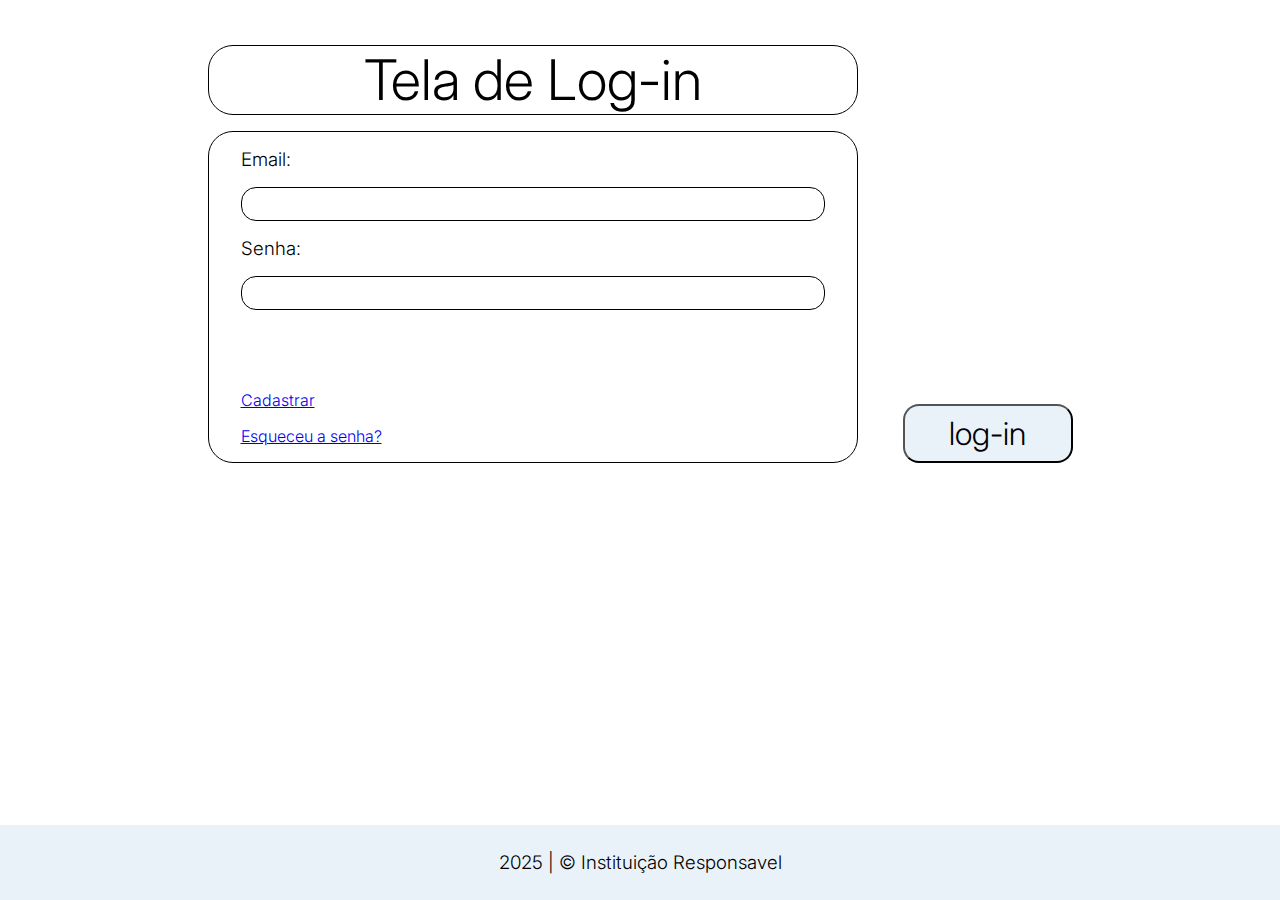
<file: index.html>
<!DOCTYPE html>
<html lang="en">

<head>
    <meta charset="UTF-8">
    <meta name="viewport" content="width=device-width, initial-scale=1.0">
    <link rel="stylesheet" href="./style.css">
    <link rel="preconnect" href="https://fonts.googleapis.com">
    <link rel="preconnect" href="https://fonts.gstatic.com" crossorigin>
    <link
        href="https://fonts.googleapis.com/css2?family=Inter:ital,opsz,wght@0,14..32,100..900;1,14..32,100..900&display=swap"
        rel="stylesheet">
    <script src="./scripts/index.js" defer type="module"></script>
    <title>Document</title>
</head>

<body>
    <!-- Tela de log-in -->
    <div id="logIn-screen" class="firt-screen">
        <div>
            <div class="title">
                <h1>Tela de Log-in</h1>
            </div>
            <div class="input-first-screen">
                <h3>Email:</h3>
                <input type="text" class="generic-input" name="" id="email-input">
                <h3>Senha:</h3>
                <input class="generic-input" name="" id="password-input" type="password">
                <div class="others">
                    <a href="./pages/register-screen.html">Cadastrar</a>
                    <a href="./pages/new-password-screen.html">Esqueceu a senha?</a>
                </div>
            </div>
        </div>
        <button id="btn-logIn" class="bnt-first-screen">log-in</button>
    </div>
    </main>
    <footer>
        <h3>2025 | © Instituição Responsavel</h3>
    </footer>
</body>
</html>
</file>
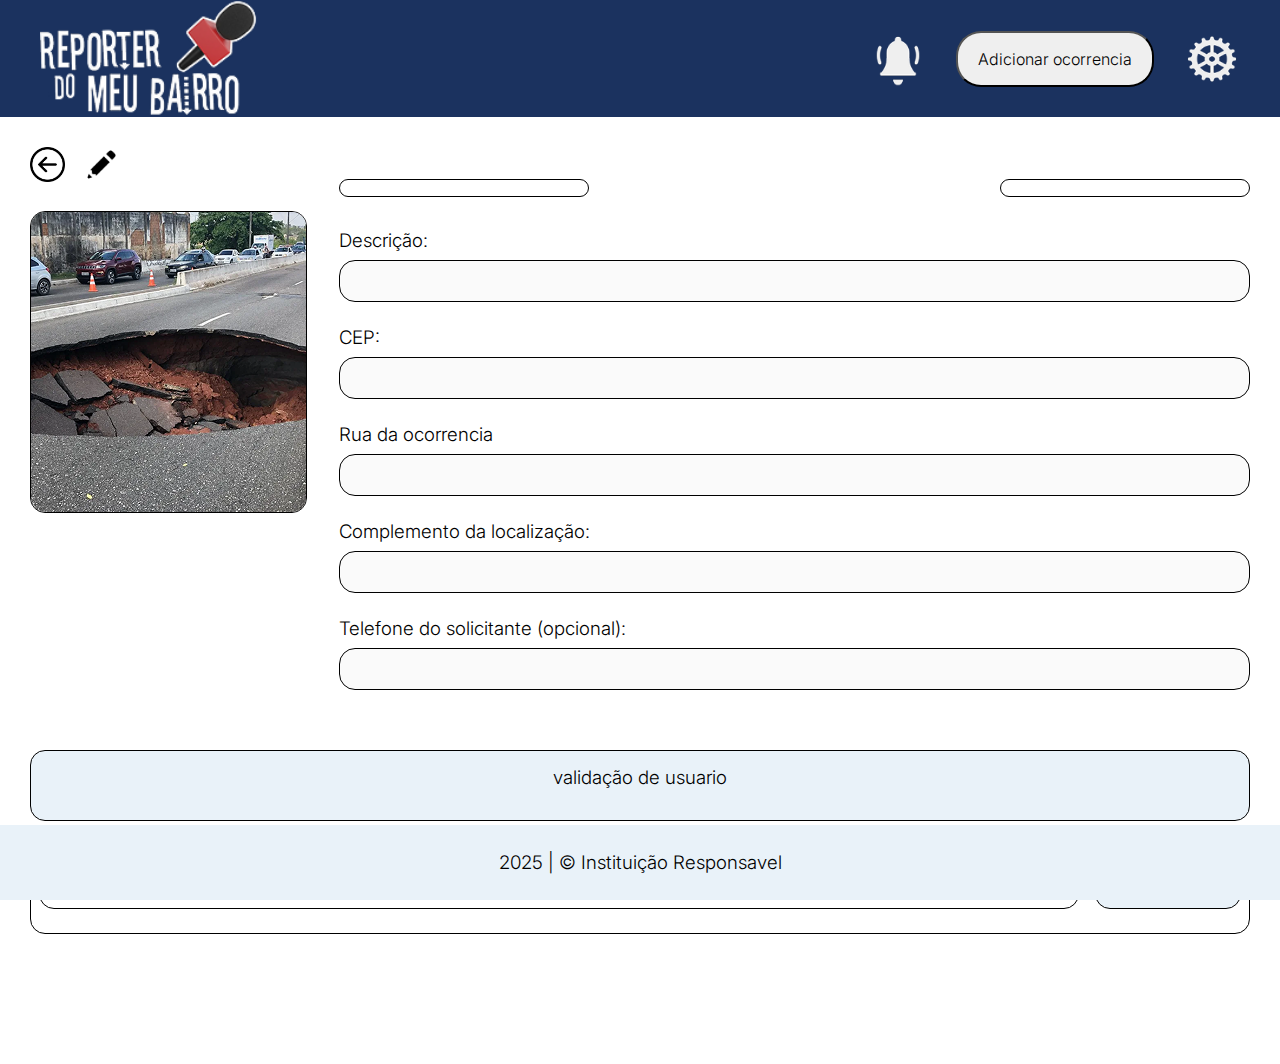
<file: pages/desc-ocorrence-screen.html>
<!DOCTYPE html>
<html lang="en">

<head>
    <meta charset="UTF-8">
    <meta name="viewport" content="width=device-width, initial-scale=1.0">
    <link rel="stylesheet" href="../style.css">
    <link rel="preconnect" href="https://fonts.googleapis.com">
    <link rel="preconnect" href="https://fonts.gstatic.com" crossorigin>
    <link
        href="https://fonts.googleapis.com/css2?family=Inter:ital,opsz,wght@0,14..32,100..900;1,14..32,100..900&display=swap"
        rel="stylesheet">
    <script src="../scripts/desc-ocorrence-screen.js" defer type="module"></script>
    <title>Document</title>
</head>


<body>
    <header id="header" class="header">
        <img id="logo" src="../img/logo.png" alt="">
        <div class="header-extra-information">
            <img id="user-notification" src="../img/Alarm.png" alt="">
            <button id="bnt-new-ocorrence">Adicionar ocorrencia</button>
            <img id="user-information" src="../img/Gear.png" alt="">
        </div>
    </header>
    <div id="ocorrenceDesc-screen" class="ocorrenceDesc-screen">
        <div class="desc">
            <div>
                <div>
                    <img src="../img/arrow-back.png" class="image-other" alt="" id="back-page">
                    <img src="../img/edit-pencil.png" class="image-other" alt="" id="update-ocorrence">
                </div>
                <img class="preview" src="../img/Rectangle-21.png" alt="">
            </div>
            <div class="infos">
                <div class="primary-info">
                    <h4 id="status" class="city"></h4>
                    <h4 id="city" class="city"></h4>
                </div>
                <!-- Os campos vão receber os dados pelo js -->
                <div class="second-info">
                    <div>
                        <h3>Descrição:</h3>
                        <input type="text" name="" id="desc-input" disabled>
                    </div>
                    <div>
                        <h3>CEP:</h3>
                        <input type="text" name="" id="cep-input" disabled>
                    </div>
                    <div>
                        <h3>Rua da ocorrencia</h3>
                        <input type="text" name="" id="street-name-input" disabled>
                    </div>
                    <div>
                        <h3>Complemento da localização:</h3>
                        <input type="text" name="" id="complement-input" disabled>
                    </div>
                    <div>
                        <h3>Telefone do solicitante (opcional):</h3>
                        <input type="text" name="" id="tel-input" disabled>
                    </div>
                </div>
            </div>
        </div>
        <div>
            <div class="user-validation">
                <h3>validação de usuario</h3>
                <p></p>
            </div>
            <div class="comments">
                <div>
                    <input type="text" id="coment-input" placeholder="Adicione seu comentario ...">
                    <button id="coment-btn">comentar</button>
                </div>
                <div id="comments-cards"></div>
            </div>
        </div>
    </div>
    <footer>
        <h3>2025 | © Instituição Responsavel</h3>
    </footer>
</body>

</html>
</file>
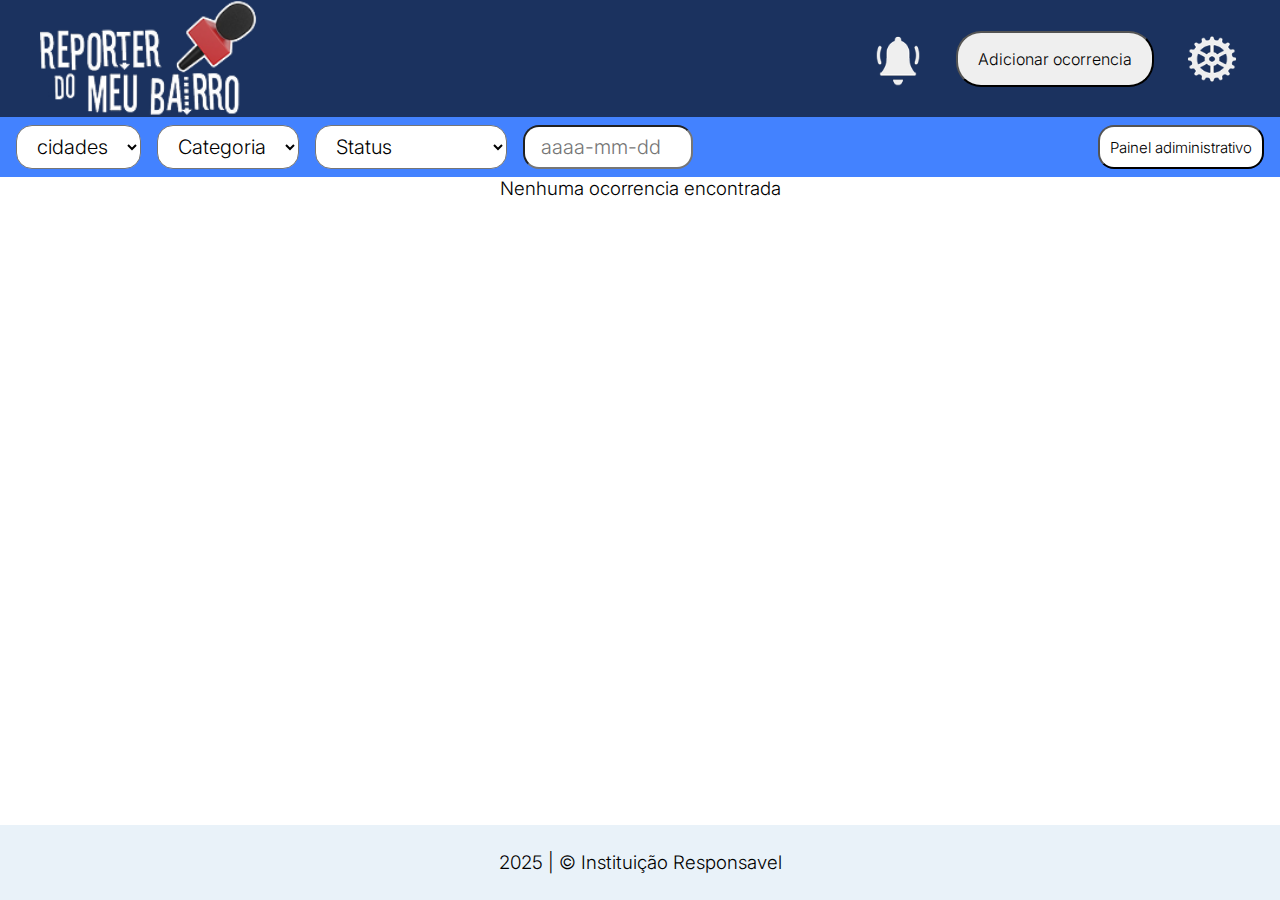
<file: pages/main-screen.html>
<!DOCTYPE html>
<html lang="en">

<head>
    <meta charset="UTF-8">
    <meta name="viewport" content="width=device-width, initial-scale=1.0">
    <link rel="stylesheet" href="../style.css">
    <link rel="preconnect" href="https://fonts.googleapis.com">
    <link rel="preconnect" href="https://fonts.gstatic.com" crossorigin>
    <link
        href="https://fonts.googleapis.com/css2?family=Inter:ital,opsz,wght@0,14..32,100..900;1,14..32,100..900&display=swap"
        rel="stylesheet">
    <script src="../scripts/main-screen.js" defer type="module"></script>
    <script></script>
    <title>Document</title>
</head>

<body>
    <header id="header" class="header">
        <img id="logo" src="../img/logo.png" alt="">
        <div class="header-extra-information">
            <img id="user-notification" src="../img/Alarm.png" alt="">
            <button id="bnt-new-ocorrence">Adicionar ocorrencia</button>
            <img id="user-information" src="../img/Gear.png" alt="">
        </div>
    </header>
    <main>
        <div id="sub-header" class="sub-header">
            <div>
                <select id="combo-city" class="combo-box">
                    <option value="">cidades</option>
                    <!-- Essa parte vai envolver js, para criar a lista de cidade-->
                </select>
                <select id="combo-occurrence" class="combo-box">
                    <option value="">Categoria</option>
                    <!-- Essa parte vai envolver js, para criar a lista tipos de ocrrencia  -->
                </select>

                <select id="combo-status" class="combo-box">
                    <option value="">Status</option>
                    <option value="pendente">Pendente</option>
                    <option value="em_andamento">Em Andamento</option>
                    <option value="concluido">Concluido</option>
                </select>
                <input type="text" class="combo-box small" id="data-input" placeholder="aaaa-mm-dd">
            </div>
            <button id="adm-panel" class="btn-adm-panel">Painel adiministrativo</button>
        </div>
        <hero>
            <!-- tela principal -->
            <div class="main-screen" id="main-screen">
                <!-- criação por js -->
                <!-- Modelo -->
                <!-- <div class="card">
                    <div>
                        <h2 class="card-info-top">Jandira, rua teste</h3>
                        <h3 class="card-info-bottom">buraco na rua</h3>
                    </div>
                    <img src="./img/Rectangle-21.png" alt="">
                </div> -->
            </div>
            <!-- Tela de criação de ocrrencia | newOcorrence-screen-->
        </hero>
    </main>
    <footer>
        <h3>2025 | © Instituição Responsavel</h3>
    </footer>
</body>

</html>
</file>
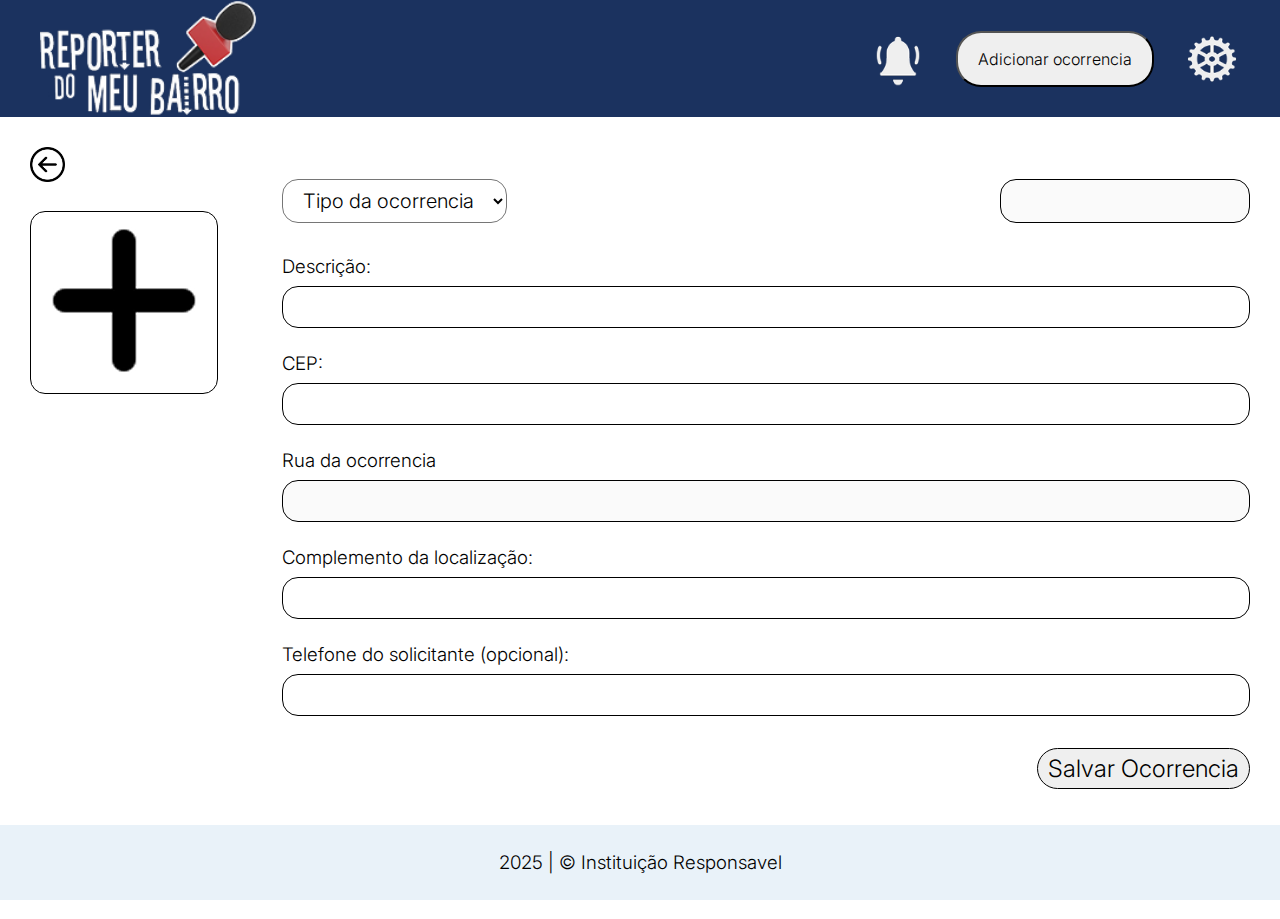
<file: pages/new-ocorrence-screen.html>
<!DOCTYPE html>
<html lang="en">

<head>
    <meta charset="UTF-8">
    <meta name="viewport" content="width=device-width, initial-scale=1.0">
    <link rel="stylesheet" href="../style.css">
    <link rel="preconnect" href="https://fonts.googleapis.com">
    <link rel="preconnect" href="https://fonts.gstatic.com" crossorigin>
    <link
        href="https://fonts.googleapis.com/css2?family=Inter:ital,opsz,wght@0,14..32,100..900;1,14..32,100..900&display=swap"
        rel="stylesheet">
    <script src="../scripts/new-ocorrence.js" defer type="module"></script>
    <title>Document</title>
</head>

<body>
    <header id="header" class="header">
        <img id="logo" src="../img/logo.png" alt="">
        <div class="header-extra-information">
            <img id="user-notification" src="../img/Alarm.png" alt="">
            <button id="bnt-new-ocorrence">Adicionar ocorrencia</button>
            <img id="user-information" src="../img/Gear.png" alt="">
        </div>
    </header>

    <div id="newOcorrence-screen" class="newOcorrence-screen">
        <div>
            <img src="../img/arrow-back.png" class="image-other" alt="" id="back-page">
            <div class="preview">
                <input class="preview-input" id="foto" type="file" accept="image/*">
                <label class="preview-label" for="foto"></label>
                <img class="preview-image" id="preview-image" src="../img/plus-math.png">
            </div>
        </div>
        <div class="infos">
            <div class="primary-info">
                <select id="combo-occurrenceType" class="combo-box">
                    <option value="buraco na rua">Tipo da ocorrencia</option>
                    <!-- Essa parte vai envolver js, para criar a lista tipos de ocorrencia  -->
                </select>
                <input id="city-input" class="city" disabled></input>
            </div>
            <div class="second-info">
                <div>
                    <h3>Descrição:</h3>
                    <input type="text" name="" id="desc-input">
                </div>
                <div>
                    <h3>CEP:</h3>
                    <input type="text" name="" id="cep-input">
                </div>
                <div>
                    <h3>Rua da ocorrencia</h3>
                    <input type="text" name="" id="street-name" disabled>
                </div>
                <div>
                    <h3>Complemento da localização:</h3>
                    <input type="text" name="" id="complement-input">
                </div>
                <div>
                    <h3>Telefone do solicitante (opcional):</h3>
                    <input type="text" name="" id="tel-input">
                </div>
            </div>
            <button class="bnt-new-ocorrence" id="bnt-new-ocorrence-2">Salvar Ocorrencia</button>
        </div>
    </div>
    <footer>
        <h3>2025 | © Instituição Responsavel</h3>
    </footer>
</body>

</html>
</file>
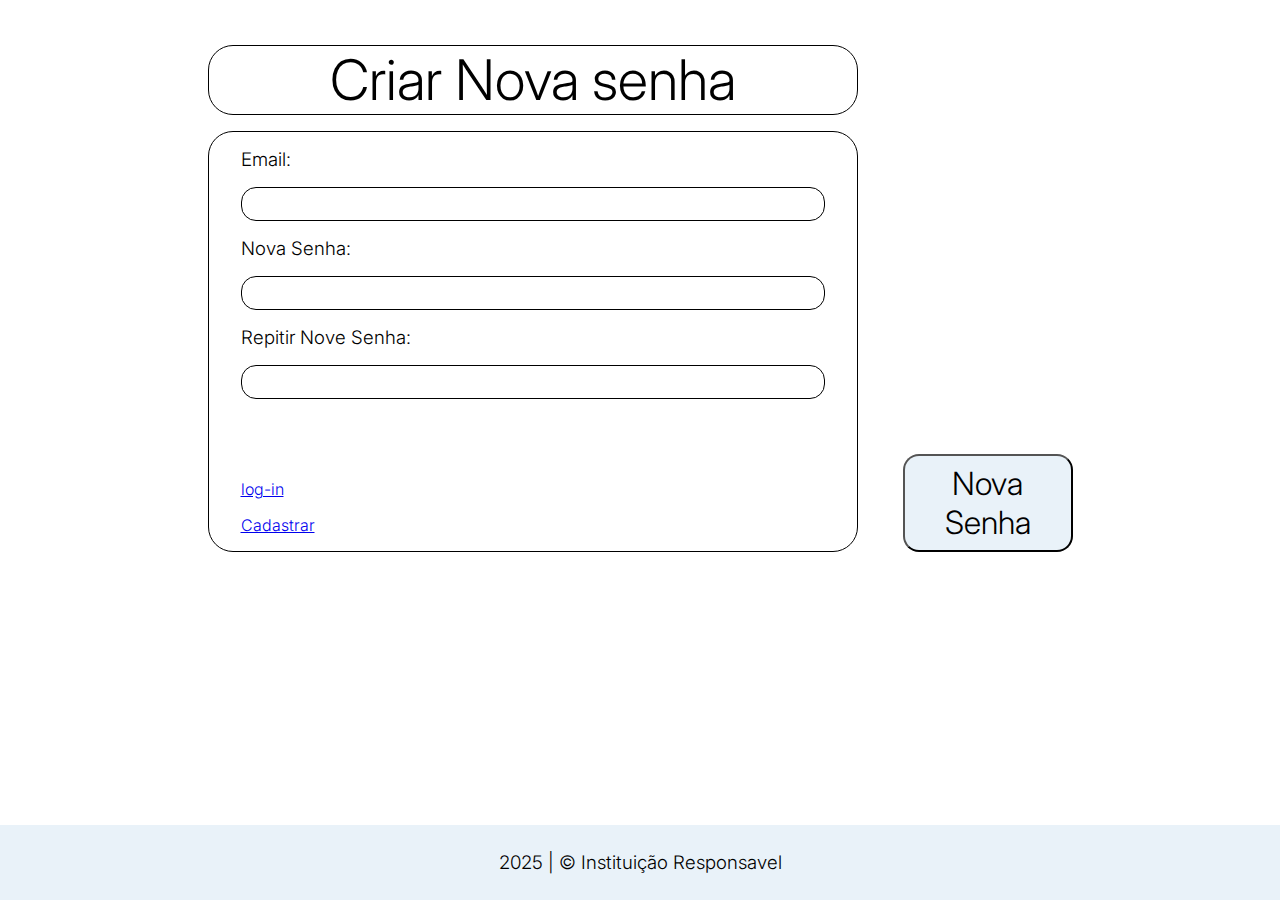
<file: pages/new-password-screen.html>
<!DOCTYPE html>
<html lang="en">

<head>
    <meta charset="UTF-8">
    <meta name="viewport" content="width=device-width, initial-scale=1.0">
    <link rel="stylesheet" href="../style.css">
    <link rel="preconnect" href="https://fonts.googleapis.com">
    <link rel="preconnect" href="https://fonts.gstatic.com" crossorigin>
    <link
        href="https://fonts.googleapis.com/css2?family=Inter:ital,opsz,wght@0,14..32,100..900;1,14..32,100..900&display=swap"
        rel="stylesheet">
    <script src="../scripts/new-password-screen.js" defer type="module"></script>
    <title>Document</title>
</head>

<body>
    <div id="newPassword-screen" class="firt-screen">
        <div>
            <div class="title">
                <h1>Criar Nova senha</h1>
            </div>
            <div class="input-first-screen">
                <h3>Email:</h3>
                <input type="text" class="generic-input" name="" id="email-input">
                <h3>Nova Senha:</h3>
                <input type="text" class="generic-input" name="" id="password-input">
                <h3>Repitir Nove Senha:</h3>
                <input type="text" class="generic-input" name="" id="password-input-again">
                <div class="others">
                    <a href="../index.html">log-in</a>
                    <a href="./register-screen.html">Cadastrar</a>
                </div>
            </div>
        </div>
        <button id="btn-newPassword" class="bnt-first-screen">Nova Senha</button>
    </div>
    <footer>
        <h3>2025 | © Instituição Responsavel</h3>
    </footer>
</body>

</html>
</file>
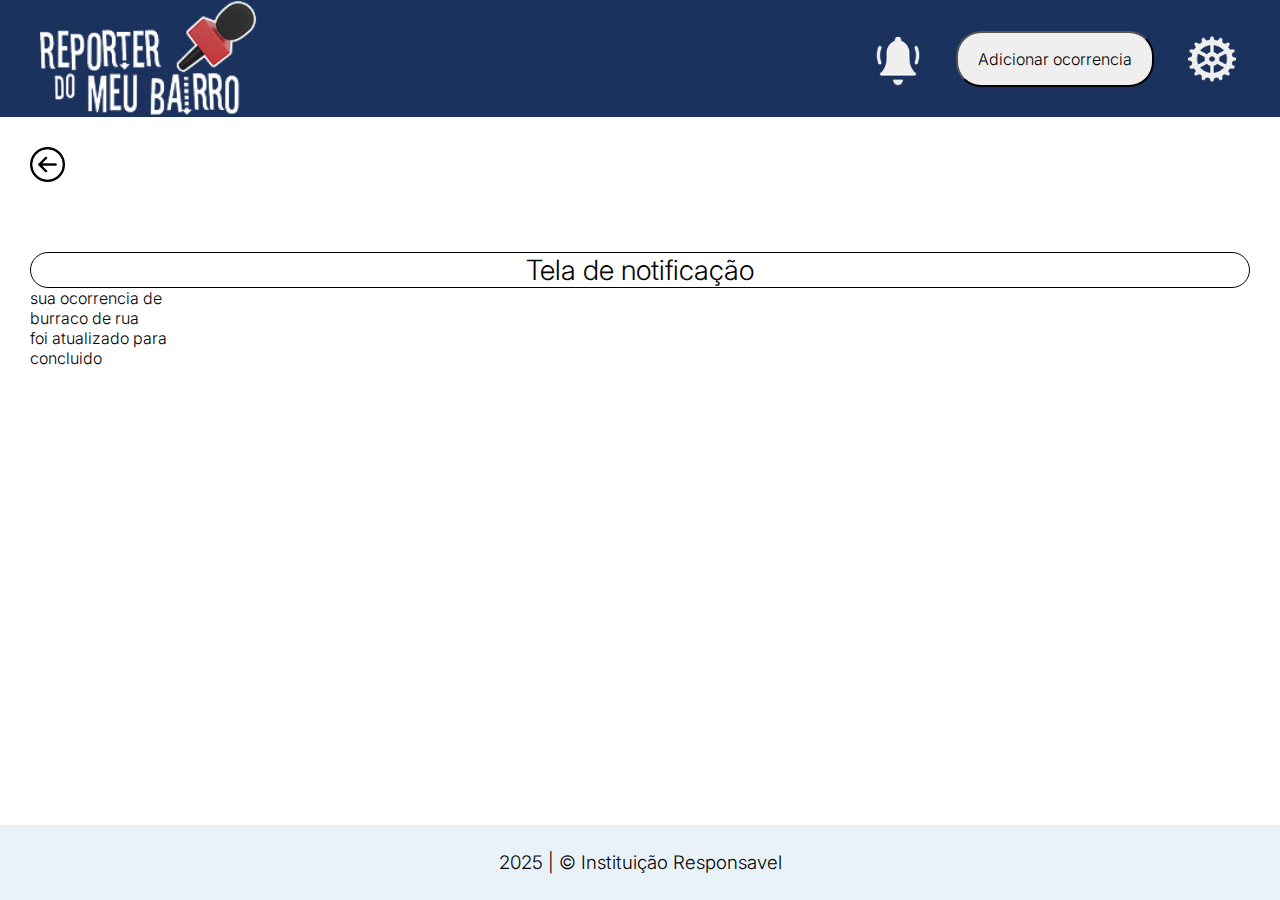
<file: pages/notification.html>
<!DOCTYPE html>
<html lang="en">

<head>
    <meta charset="UTF-8">
    <meta name="viewport" content="width=device-width, initial-scale=1.0">
    <link rel="stylesheet" href="../style.css">
    <link rel="preconnect" href="https://fonts.googleapis.com">
    <link rel="preconnect" href="https://fonts.gstatic.com" crossorigin>
    <link
        href="https://fonts.googleapis.com/css2?family=Inter:ital,opsz,wght@0,14..32,100..900;1,14..32,100..900&display=swap"
        rel="stylesheet">
    <script src="../scripts/norification.js" defer type="module"></script>
    <title>Document</title>
</head>
<body>
    <header id="header" class="header">
        <img id="logo" src="../img/logo.png" alt="">
        <div class="header-extra-information">
            <img id="user-notification" src="../img/Alarm.png" alt="">
            <button id="bnt-new-ocorrence">Adicionar ocorrencia</button>
            <img id="user-information" src="../img/Gear.png" alt="">
        </div>
    </header>
    <div class="NewUser-data" id="NewUser-data">
        <div class="bonus-info">
            <img src="../img/arrow-back.png" class="image-other" id="back-page" alt="">
        </div>
        <div class="user-notification">
            <h2 class="title">Tela de notificação</h2>
            <div>
                <div class="notification-card">
                    <h4>sua ocorrencia de</h4>
                    <h4>burraco de rua</h4>
                    <h4>foi atualizado para</h4>
                    <h4>concluido</h4>
                </div>
            </div>
        </div>
    </div>
    <footer>
        <h3>2025 | © Instituição Responsavel</h3>
    </footer>
</body>

</html>
</file>
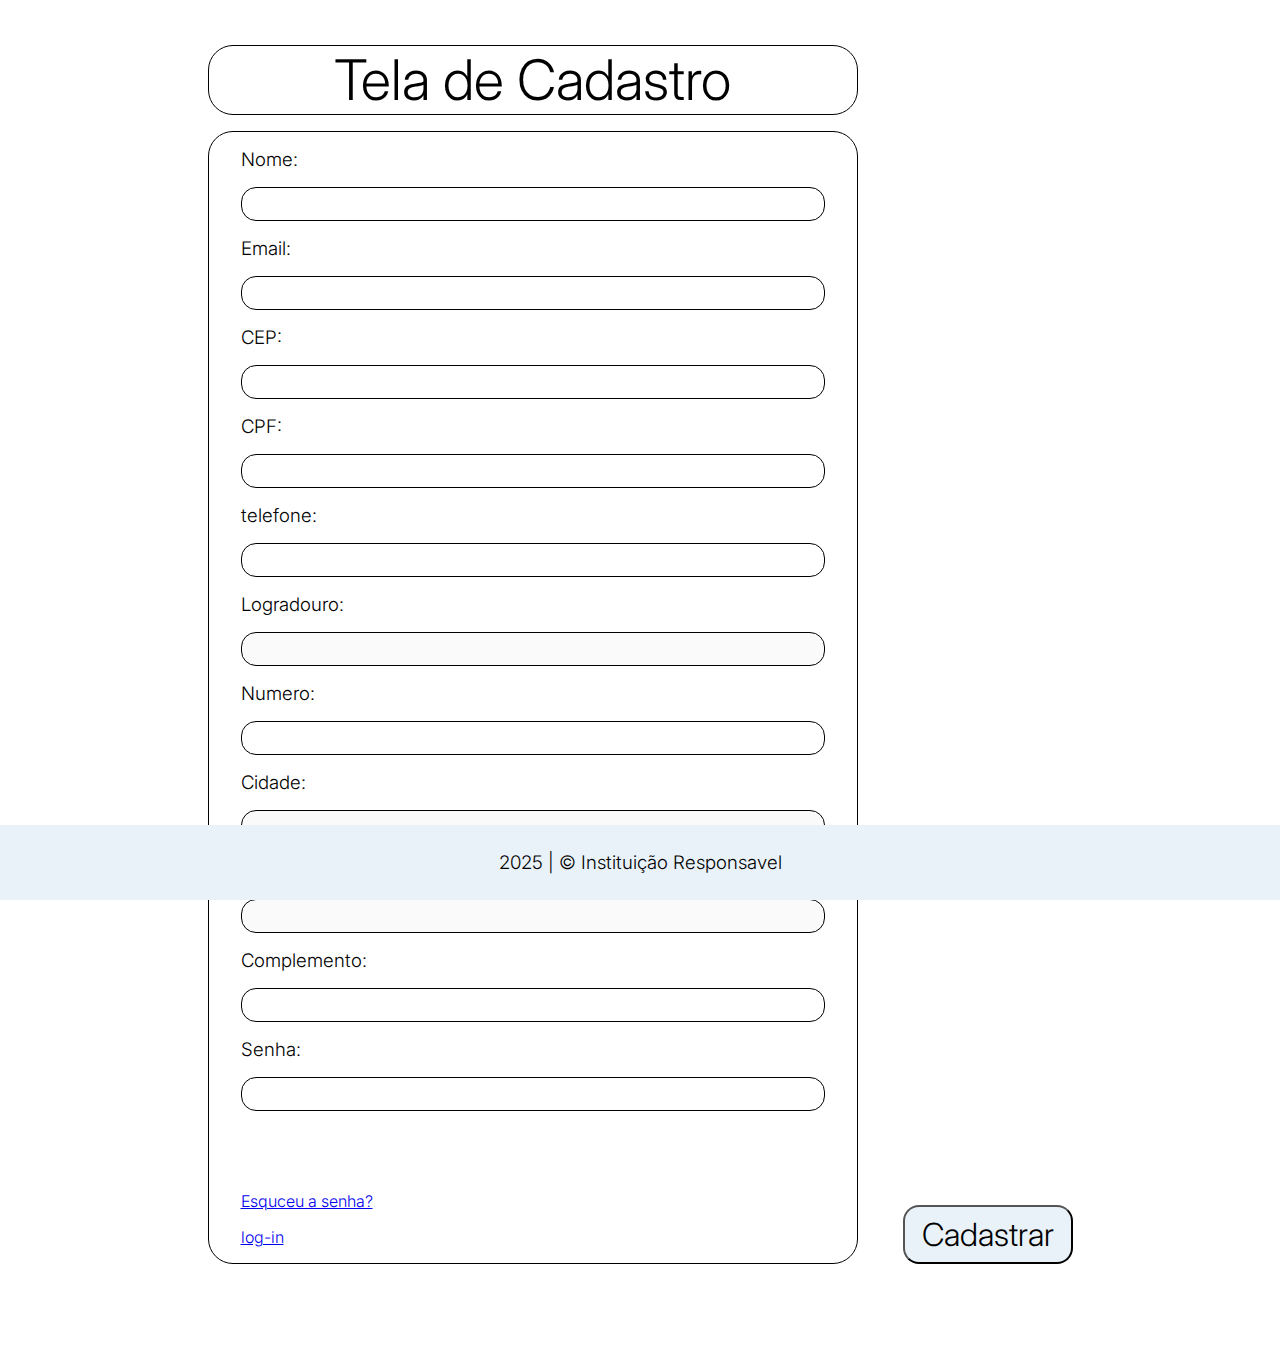
<file: pages/register-screen.html>
<!DOCTYPE html>
<html lang="en">

<head>
    <meta charset="UTF-8">
    <meta name="viewport" content="width=device-width, initial-scale=1.0">
    <link rel="stylesheet" href="../style.css">
    <link rel="preconnect" href="https://fonts.googleapis.com">
    <link rel="preconnect" href="https://fonts.gstatic.com" crossorigin>
    <link
        href="https://fonts.googleapis.com/css2?family=Inter:ital,opsz,wght@0,14..32,100..900;1,14..32,100..900&display=swap"
        rel="stylesheet">
    <script src="../scripts/register-screen.js" defer type="module"></script>
    <title>Document</title>
</head>

<body>
    <div id="register-screen" class="firt-screen">
        <div>
            <div class="title">
                <h1>Tela de Cadastro</h1>
            </div>
            <div class="input-first-screen">
                <h3>Nome:</h3>
                <input type="text" class="generic-input" name="" id="name-input" required>
                <h3>Email:</h3>
                <input type="text" class="generic-input" name="" id="email-input" required>
                <h3>CEP:</h3>
                <input type="text" class="generic-input" name="" id="cep-input" required>
                <h3>CPF:</h3>
                <input type="text" class="generic-input" name="" id="cpf-input" required>
                <h3>telefone:</h3>
                <input type="text" class="generic-input" name="" id="tel-input" required>
                <h3>Logradouro:</h3>
                <input type="text" class="generic-input" name="" id="street-name-input" disabled required>
                <h3>Numero:</h3>
                <input type="text" class="generic-input" name="" id="street-number-input" required>
                <h3>Cidade:</h3>
                <input type="text" class="generic-input" name="" id="city-input" disabled required>
                <h3>Estado:</h3>
                <input type="text" class="generic-input" name="" id="state-input" disabled required>
                <h3>Complemento:</h3>
                <input type="text" class="generic-input" name="" id="complements-input" required>
                <h3>Senha:</h3>
                <input type="text" class="generic-input" name="" id="password-input" required>
                <div class="others">
                    <a href="./new-password-screen.html">Esquceu a senha?</a>
                    <a href="../index.html">log-in</a>
                </div>
            </div>
        </div>
        <button id="btn-register" class="bnt-first-screen">Cadastrar</button>
    </div>
    <footer>
        <h3>2025 | © Instituição Responsavel</h3>
    </footer>
</body>

</html>
</file>
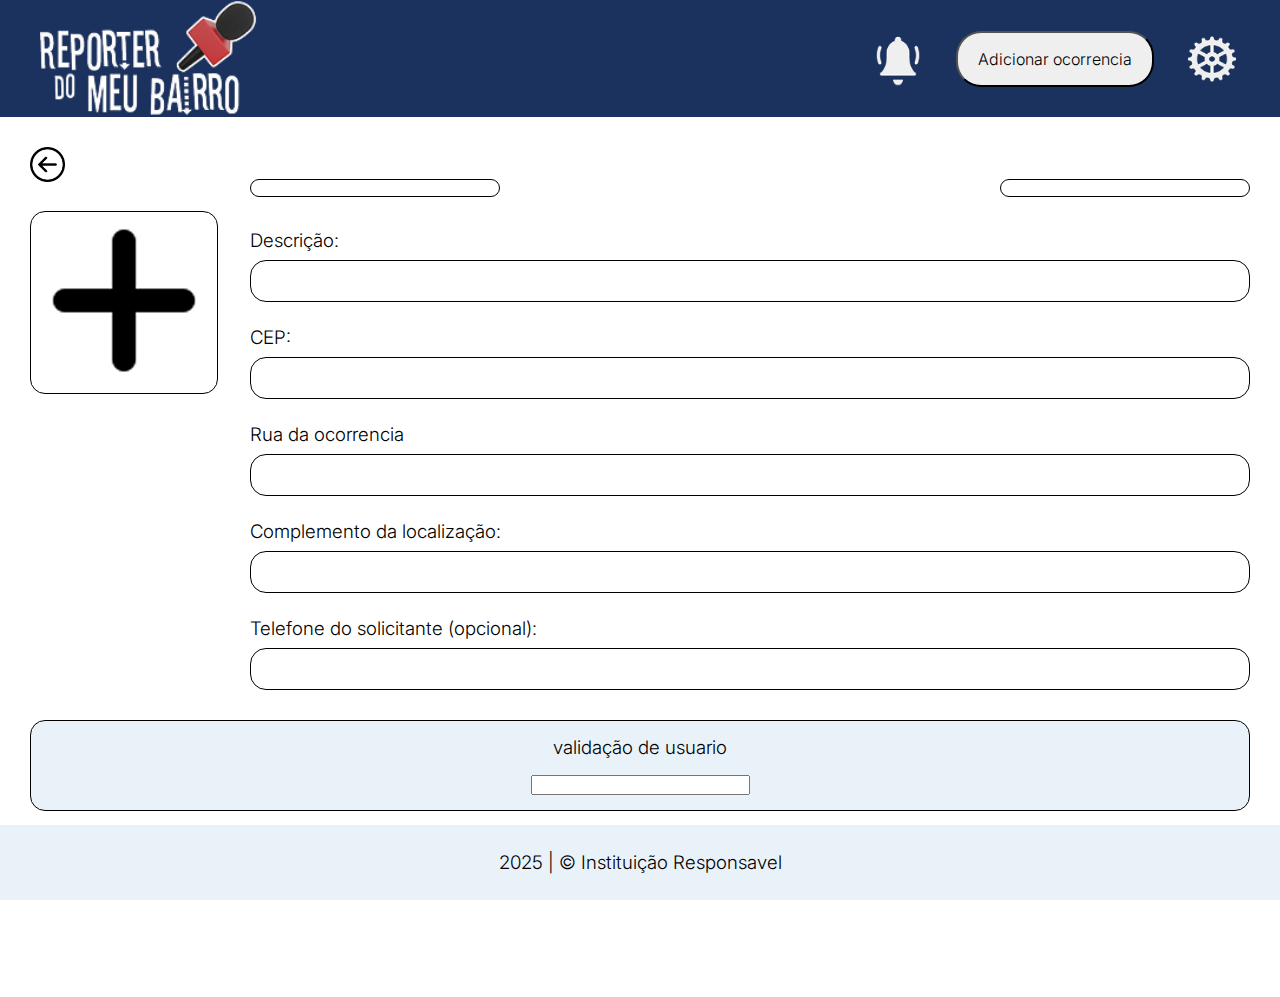
<file: pages/update-desc-ocorrence.html>
<!DOCTYPE html>
<html lang="en">

<head>
    <meta charset="UTF-8">
    <meta name="viewport" content="width=device-width, initial-scale=1.0">
    <link rel="stylesheet" href="../style.css">
    <link rel="preconnect" href="https://fonts.googleapis.com">
    <link rel="preconnect" href="https://fonts.gstatic.com" crossorigin>
    <link
        href="https://fonts.googleapis.com/css2?family=Inter:ital,opsz,wght@0,14..32,100..900;1,14..32,100..900&display=swap"
        rel="stylesheet">
    <script src="../scripts/update-desc-ocorrence.js" defer type="module"></script>
    <title>Document</title>
</head>

<body>
    <header id="header" class="header">
        <img id="logo" src="../img/logo.png" alt="">
        <div class="header-extra-information">
            <img id="user-notification" src="../img/Alarm.png" alt="">
            <button id="bnt-new-ocorrence">Adicionar ocorrencia</button>
            <img id="user-information" src="../img/Gear.png" alt="">
        </div>
    </header>
    <div id="UpdatedOcorrenceDesc-screen" class="UpdatedOcorrenceDesc-screen">
        <div class="desc">
            <div>
                <div>
                    <img src="../img/arrow-back.png" class="image-other" alt="" id="back-page">
                </div>
                <div class="preview">
                    <input class="preview-input" id="foto" type="file" accept="image/*">
                    <label class="preview-label" for="foto"></label>
                    <img class="preview-image" id="preview-image" src="../img/plus-math.png">
                </div>
            </div>
            <div class="infos">
                <div class="primary-info">
                    <h4 id="status" class="city"></h4>
                    <h4 id="city" class="city"></h4>
                </div>
                <!-- Os campos vão receber os dados pelo js -->
                <div class="second-info">
                    <div>
                        <h3>Descrição:</h3>
                        <input type="text" name="" id="desc-input">
                    </div>
                    <div>
                        <h3>CEP:</h3>
                        <input type="text" name="" id="cep-input">
                    </div>
                    <div>
                        <h3>Rua da ocorrencia</h3>
                        <input type="text" name="" id="street-name-input">
                    </div>
                    <div>
                        <h3>Complemento da localização:</h3>
                        <input type="text" name="" id="complement-input">
                    </div>
                    <div>
                        <h3>Telefone do solicitante (opcional):</h3>
                        <input type="text" name="" id="tel-input">
                    </div>
                </div>
            </div>
        </div>
        <div>
            <div class="user-validation">
                <h3>validação de usuario</h3>
                <input type="text">
            </div>
        </div>
        <button class="bnt-new-ocorrence bonus">atualizar</button>
    </div>
    <footer>
        <h3>2025 | © Instituição Responsavel</h3>
    </footer>
</body>

</html>
</file>
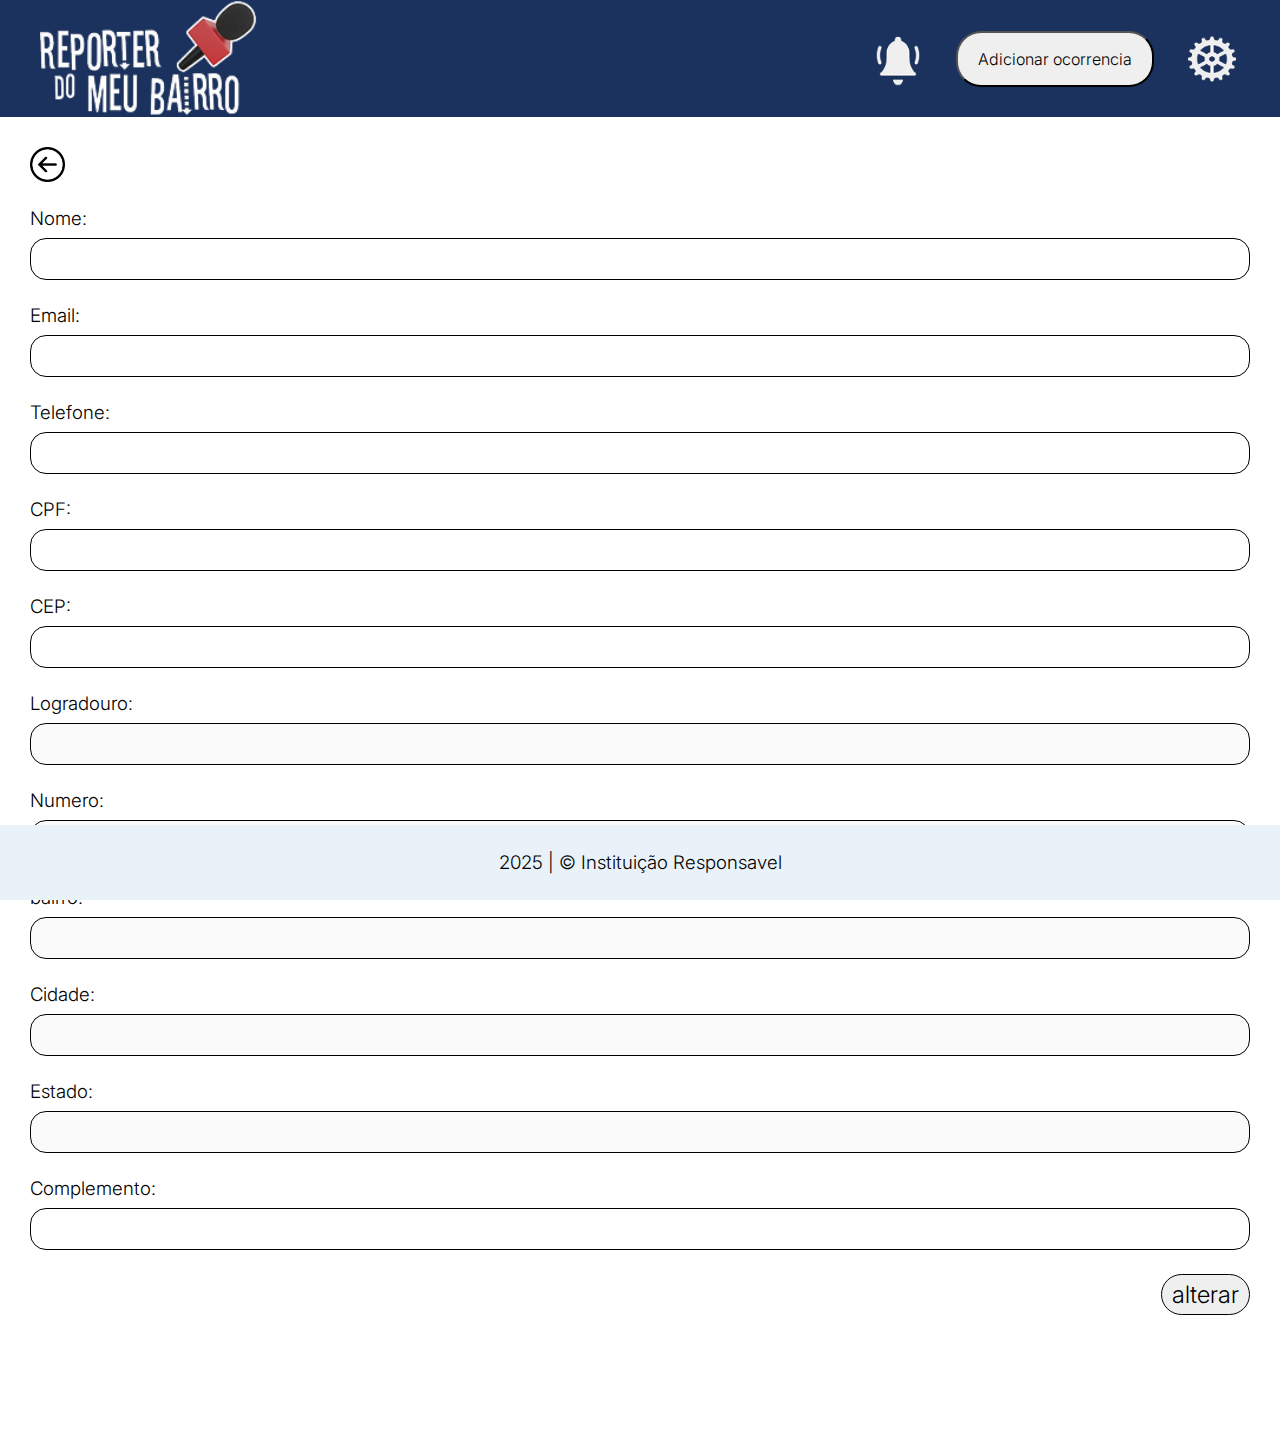
<file: pages/update-user-data.html>
<!DOCTYPE html>
<html lang="en">

<head>
    <meta charset="UTF-8">
    <meta name="viewport" content="width=device-width, initial-scale=1.0">
    <link rel="stylesheet" href="../style.css">
    <link rel="preconnect" href="https://fonts.googleapis.com">
    <link rel="preconnect" href="https://fonts.gstatic.com" crossorigin>
    <link
        href="https://fonts.googleapis.com/css2?family=Inter:ital,opsz,wght@0,14..32,100..900;1,14..32,100..900&display=swap"
        rel="stylesheet">
    <script src="../scripts/update-user-data.js" defer type="module"></script>
    <title>Document</title>
</head>


<body>
    <header id="header" class="header">
        <img id="logo" src="../img/logo.png" alt="">
        <div class="header-extra-information">
            <img id="user-notification" src="../img/Alarm.png" alt="">
            <button id="bnt-new-ocorrence">Adicionar ocorrencia</button>
            <img id="user-information" src="../img/Gear.png" alt="">
        </div>
    </header>
    <div class="NewUser-data" id="NewUser-data">
        <div class="bonus-info">
            <img src="../img/arrow-back.png" class="image-other" id="back-page" alt="">
        </div>
        <div class="second-info">
            <div>
                <h3>Nome:</h3>
                <input type="text" class="generic-input" name="" id="name-input">
            </div>
            <div>
                <h3>Email:</h3>
                <input type="text" class="generic-input" name="" id="email-input">
            </div>
            <div>
                <h3>Telefone:</h3>
                <input type="text" class="generic-input" name="" id="telefone-input">
            </div>
            <div>
                <h3>CPF:</h3>
                <input type="text" class="generic-input" name="" id="cpf-input">
            </div>
            <div>
                <h3>CEP:</h3>
                <input type="text" class="generic-input" name="" id="cep-input">
            </div>
            <div>
                <h3>Logradouro:</h3>
                <input type="text" class="generic-input" name="" id="street-name-input" disabled>
            </div>
            <div>
                <h3>Numero:</h3>
                <input type="text" class="generic-input" name="" id="number-input" disabled>
            </div>
            <div>
                <h3>bairro:</h3>
                <input type="text" class="generic-input" name="" id="group-input" disabled>
            </div>
            <div>
                <h3>Cidade:</h3>
                <input type="text" class="generic-input" name="" id="city-input" disabled>
            </div>
            <div>
                <h3>Estado:</h3>
                <input type="text" class="generic-input" name="" id="state-input" disabled>
            </div>
            <div>
                <h3>Complemento:</h3>
                <input type="text" class="generic-input" name="" id="complements-input" >
            </div>
            <button id="update-userData" class="bnt-new-ocorrence">alterar</button>
        </div>
    </div>
    <footer>
        <h3>2025 | © Instituição Responsavel</h3>
    </footer>
</body>

</html>
</file>
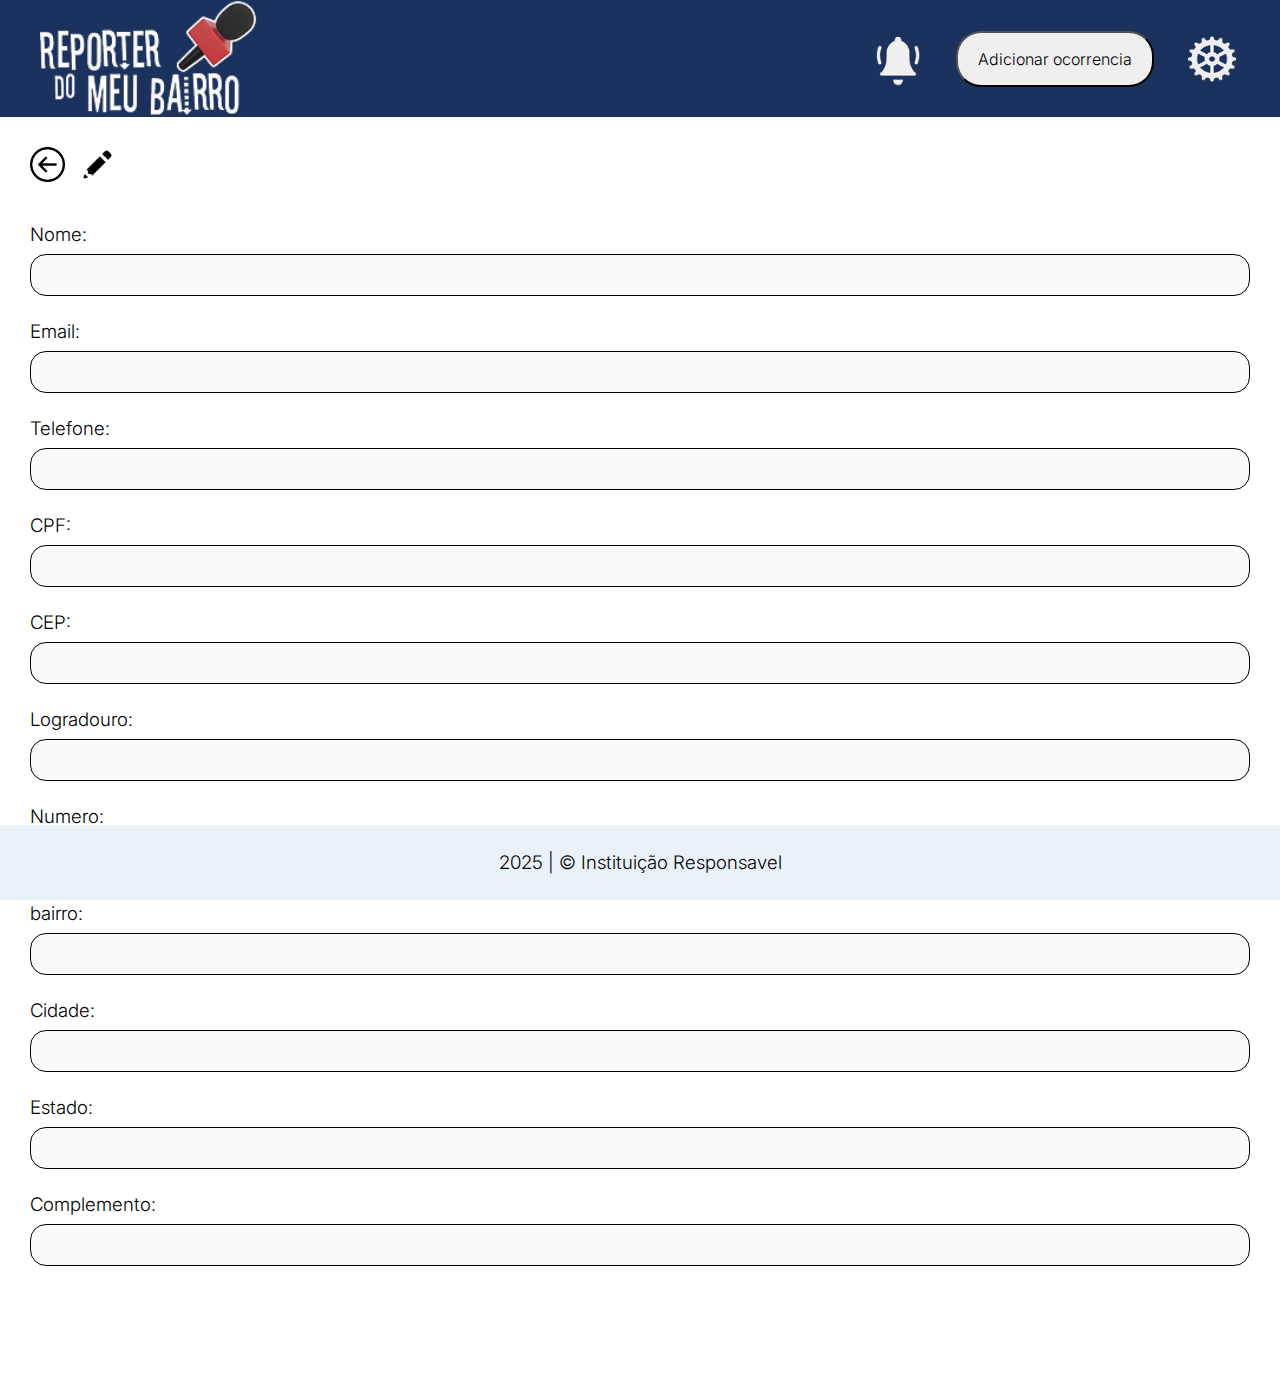
<file: pages/user-data.html>
<!DOCTYPE html>
<html lang="en">

<head>
    <meta charset="UTF-8">
    <meta name="viewport" content="width=device-width, initial-scale=1.0">
    <link rel="stylesheet" href="../style.css">
    <link rel="preconnect" href="https://fonts.googleapis.com">
    <link rel="preconnect" href="https://fonts.gstatic.com" crossorigin>
    <link
        href="https://fonts.googleapis.com/css2?family=Inter:ital,opsz,wght@0,14..32,100..900;1,14..32,100..900&display=swap"
        rel="stylesheet">
    <script src="../scripts/user-data.js" defer type="module"></script>
    <title>Document</title>
</head>


<body>
    <header id="header" class="header">
        <img id="logo" src="../img/logo.png" alt="">
        <div class="header-extra-information">
            <img id="user-notification" src="../img/Alarm.png" alt="">
            <button id="bnt-new-ocorrence">Adicionar ocorrencia</button>
            <img id="user-information" src="../img/Gear.png" alt="">
        </div>
    </header>
    <div class="user-data" id="user-data">
        <div class="bonus-info">
            <img src="../img/arrow-back.png" class="image-other" id="back-page" alt="">
            <img src="../img/edit-pencil.png" class="image-other" id="edit-userData" alt="">
        </div>
        <div class="second-info">
            <div>
                <h3>Nome:</h3>
                <input type="text" class="generic-input" name="" id="name-input" disabled>
            </div>
            <div>
                <h3>Email:</h3>
                <input type="text" class="generic-input" name="" id="email-input" disabled>
            </div>
            <div>
                <h3>Telefone:</h3>
                <input type="text" class="generic-input" name="" id="telefone-input" disabled>
            </div>
            <div>
                <h3>CPF:</h3>
                <input type="text" class="generic-input" name="" id="cpf-input" disabled>
            </div>
            <div>
                <h3>CEP:</h3>
                <input type="text" class="generic-input" name="" id="cep-input" disabled>
            </div>
            <div>
                <h3>Logradouro:</h3>
                <input type="text" class="generic-input" name="" id="street-name-input" disabled>
            </div>
            <div>
                <h3>Numero:</h3>
                <input type="text" class="generic-input" name="" id="street-number-input" disabled>
            </div>
            <div>
                <h3>bairro:</h3>
                <input type="text" class="generic-input" name="" id="street-group-input" disabled>
            </div>
            <div>
                <h3>Cidade:</h3>
                <input type="text" class="generic-input" name="" id="city-input" disabled>
            </div>
            <div>
                <h3>Estado:</h3>
                <input type="text" class="generic-input" name="" id="state-input" disabled>
            </div>
            <div>
                <h3>Complemento:</h3>
                <input type="text" class="generic-input" name="" id="complements-input" disabled>
            </div>
        </div>
    </div>
    <footer>
        <h3>2025 | © Instituição Responsavel</h3>
    </footer>
</body>

</html>
</file>
<file: style.css>
:root {
    --border: 1px solid black;
    --primary-color: #1B325F;
    --second-color: #4382ff;
    --third-color: #E9F2F9;
    --third-color-2: #e9f2f9c7;
}

/* reset */
* {
    margin: 0;
    padding: 0;
    box-sizing: border-box;
    font-family: "Inter", sans-serif;
    font-optical-sizing: auto;
    font-weight: 300;
    font-style: normal;

}

body {
    padding-bottom: 100px;
}

/* Header */
header {
    display: flex;

    background-color: var(--primary-color);

    justify-content: space-between;
    align-items: center;

    padding: 0px 40px 0px 40px;
}

.invisible {
    display: none;
}

#logo {
    height: 117px;
    width: auto;
}

.header-extra-information {
    display: flex;
    gap: 30px;

}

.header-extra-information img {
    width: 3.5rem;
    height: 3.5rem;
}

.header-extra-information button {
    border-radius: 25px;
    font-size: 1rem;
    padding: 0px 20px;
    white-space: nowrap;
}

/* css das telas de login, cadastro e nova senha */
.firt-screen {
    display: flex;
    flex-direction: row;
    justify-content: center;
    align-items: end;
    gap: 45px;
    margin: 30px 10%px;
}

.firt-screen div {
    display: flex;
    flex-direction: column;
    flex-grow: 1;
    gap: 16px;
    max-width: 650px;

}

.title {
    margin-top: 45px;
    text-align: center;
    border: var(--border);
    border-radius: 25px;
    gap: 64px;
    font-size: 28px;
}

.input-first-screen {
    display: flex;
    gap: 16px;
    padding: 16px 32px 16px 32px;
    border: var(--border);
    border-radius: 25px;
}

.bnt-first-screen {
    padding: 5px 20px;
}

.bnt-first-screen h3 {
    font-size: 24px;
}

.generic-input {
    padding: 8px 16px 8px 16px;
    border: var(--border);
    border-radius: 15px;
}

.others {
    margin-top: 64px;
    color: var(--second-color);
    font-size: 16px;
}

.bnt-first-screen {
    padding: 8px 16px;
    background-color: var(--third-color);
    border-radius: 16px;
    font-size: 32px;
    width: 170px;
}

/* Segundo header da main */

.sub-header {
    display: flex;
    justify-content: space-between;
    padding: 8px 16px;
    background-color: var(--second-color);
}

.sub-header div {
    display: flex;
    gap: 16px;
}

.combo-box {
    padding: 8px 16px;
    border-radius: 16px;
    background-color: white;
    font-size: 20px;
}
.small{
    width: 170px;
}
.btn-adm-panel {
    padding: 8px 10px;
    border-radius: 16px;
    background-color: white;
    font-size: 15px;
}

/* Tela principal */
.main-screen {
    display: flex;
    flex-wrap: wrap;
    justify-content: space-evenly;
}

.card {
    position: relative;
    margin: 50px;
}

.card img {
    border-radius: 25px;
    border: var(--border);
}

.card div {
    display: flex;

    flex-direction: column;

}

.card:hover .card-info-top {
    visibility: visible;
}

.card:hover .card-info-bottom {
    visibility: visible;
}

.card-info-top {
    display: flex;
    align-self: end;
    background-color: var(--third-color-2);
    border: var(--border);
    border-radius: 25px;
    padding: 4px 7px;
    visibility: hidden;
    position: absolute;
    font-size: 16px;
}

.card-info-bottom {
    position: absolute;
    align-self: center;
    bottom: 4px;

    background-color: var(--third-color-2);
    border: var(--border);
    padding: 4px 7px;
    border-radius: 25px;
    visibility: hidden;

}

/* Tela de cadastro de ocorrencia */
.city {
    padding: 8px 16px;
    border-radius: 16px;
    font-size: 20px;
    border: var(--border);
    max-width: 250px;
    width: 100%;
}


main.form-show form {
    display: flex;
}

.preview {
    position: relative;
    border-radius: 15px;

}

.preview-input {
    display: none;
}

.preview-image {
    height: 100%;
    width: 100%;
    border-radius: 15px;

}

.preview-label {
    position: absolute;
    display: block;
    width: 100%;
    height: 100%;
    border-radius: 15px;
}


.desc {
    display: flex;
    flex-direction: row;
    gap: 32px;
    margin: 30px;

}

.image-other {
    height: 35px;
    margin-bottom: 25px;
    margin-right: 15px;
}

.bonus {
    display: flex;
    justify-self: end;
    margin: 15px 30px;
}

.newOcorrence-screen {
    display: flex;
    gap: 64px;
    margin: 30px;
}

.primary-info {
    display: flex;
    justify-content: space-between;
    gap: 16px;

}

.preview {
    border: var(--border);
    width: 100%;
}

.NewUser-data {
    margin: 30px;
}

.infos {
    display: flex;
    flex-direction: column;
    flex-grow: 1;
    min-width: 300px;
    margin-top: 32px;
    gap: 32px;
}

.second-info {
    display: flex;
    flex-direction: column;
    gap: 24px;
}

.second-info div {
    display: flex;
    flex-direction: column;
    gap: 8px;
}

.second-info input {
    padding: 8px 16px;
    border-radius: 16px;
    font-size: 20px;
    border: var(--border);
}

.bnt-new-ocorrence {
    align-self: flex-end;
    font-size: 24px;
    padding: 5px 10px;
    border: var(--border);
    border-radius: 25px;
}

/* Tela de descrição das ocorrencias */
.ocorrenceDesc-screen {
    display: flex;
    flex-direction: column;

}

.teste {
    display: flex;
    flex-direction: row;
    gap: 64px;
    margin: 30px;
    flex-grow: 1;
}

.user-validation {
    display: flex;
    flex-direction: column;
    border: var(--border);
    align-items: center;
    gap: 16px;
    margin: 30px;
    padding: 15px;
    background-color: var(--third-color);
    border-radius: 15px;
}

.comments {
    display: flex;
    flex-direction: column;
    margin: 30px;
    gap: 16px;
    border: var(--border);
    padding: 8px;
    border-radius: 15px;
}

.comments div {
    display: flex;
    flex-direction: row;
    gap: 16px;
}

.comments input {
    display: flex;
    flex-grow: 1;
    font-size: 32px;
    border-radius: 15px;
    border: var(--border);
    padding: 4px 8px;
}

.comments button {
    font-size: 32px;
    padding: 4px 8px;
    background-color: var(--third-color);
    border: var(--border);
    border-radius: 15px;
}

/* css da tela de informação de usuario */
.user-data {
    display: flex;
    flex-direction: column;
    gap: 16px;
    margin: 30px;

}

.user-data div {
    display: flex;
}

.bonus-info {
    display: flex;
    flex-direction: row;
}

/* css do footer */
footer {
    display: flex;
    background-color: var(--third-color);
    justify-content: center;
    align-items: center;
    font-size: 16px;
    height: 75px;
    position: fixed;
    bottom: 0;
    left: 0;
    right: 0;
    width: 100%;
}

/* Responsividade para tablet */

/* Tela de Login */
@media (max-width: 880px) {
    
    .firt-screen {
        flex-direction: column;
        align-items: center;
        margin: 30px 20px ;
        gap: 30px;
    }

    .firt-screen > div {
        max-width: 100%;
    }

    .title h1 {
        font-size: 1.5rem;
    }

    .bnt-first-screen {
        width: 100%;
        max-width: 200px;
        padding: 10px 20 px;
        font-size: 1.25rem;
    }
}

/* Header */
@media (max-width: 768px) {

    #header {
    padding: 10px 15px;
    }

    #logo {
        max-width: 150px;
        height: auto;
    }

    .header-extra-information {
        gap: 10px;
    }

    #user-notification, #user-information {
        width: 30px;
        height: 30px;
    }

    #bnt-new-ocorrence {
        font-size: 0.8rem;
        padding: 5px 10px;
    }
}

/* Sub-header */
@media (max-width: 803px) {

    #sub-header {
        flex-direction: column;
        align-items: stretch;
        gap: 10px;
        padding: 10px 15px;
    }

    #sub-header > div {
        display: flex;
        gap: 10px;
    }

    .combo-box,
    #adm-painel {
        width: 100%;
    }
}


#newOcorrence-screen > div:first-child {
    position: relative;
}


/* Nova ocorrência */
@media (max-width: 768px) {

    #newOcorrence-screen {
        flex-direction: column;
        align-items: center;
        padding: 20px 15px;
        gap: 20px;
    }

}

Botão de voltar
#back-page {
    position: absolute;
    top: 30px;
    left: -100px;
    z-index: 10;
    width: 30px;
    height: 30px;
    cursor: pointer;
}


/* Main */
@media (max-width: 768px) {

    .main-screen {
        display: grid;
        gap: 20px;
        margin: 20px;
        justify-content: center;
    }

    #combo-occurrenceType-filter {
        font-size: 1rem;
    }
}


/* Celular */
@media (max-width: 480px) {

 

    /* Header */
    #logo {
        max-width: 100px;
    }

    .header-extra-information{
        gap: 5px;
    }

    #bnt-new-ocorrence {
        font-size: 0.7rem;
        padding: 4px 8px;
    }

    .header-extra-information img {
        width: 25px;
        height: 25px;
    }

    /* Sub-header */
   .sub-header {
    flex-direction: column;
    align-items: stretch;
    padding: 10px 15px;
    gap: 10px;
   }

   .combo-box {
    width: 100%;
    padding: 6px 10px;
   }

   .btn-adm-panel {
    width: 100%;
    font-size: 0.7rem;
   }

    /* Tela principal */
    .main-screen {
        grid-template-columns: 1fr;
    }

    .newOcorrence-screen, .teste, .user-data {
        margin: 15px;
    }

    .second-info input, .combo-box, .city {
        font-size: 0.8rem;
    }

    #combo-occurrenceType-filter {
        font-size: 0.8rem;
    }

    .comments input, .comments button {
        font-size: 1rem;
    }

    .comments div {
        flex-direction: column;
    }

    footer{
        height: 50px;
        font-size: 0.7rem;
    }

}
</file>
